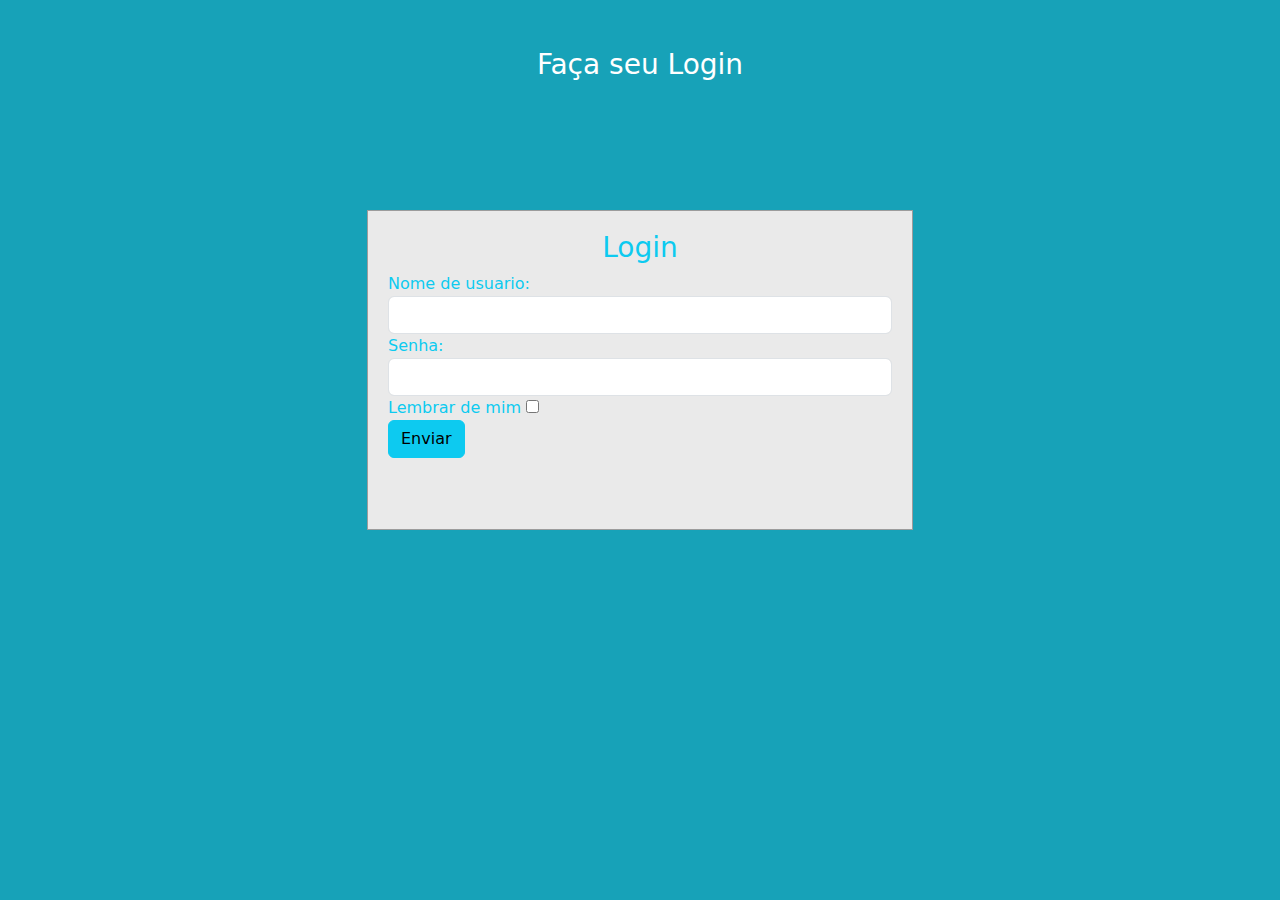
<file: index.html>
<!DOCTYPE html>
<html lang="en">
<head>
    <meta charset="UTF-8">
    <meta http-equiv="X-UA-Compatible" content="IE=edge">
    <meta name="viewport" content="width=device-width, initial-scale=1.0">

    <link href="https://cdn.jsdelivr.net/npm/bootstrap@5.3.0/dist/css/bootstrap.min.css" rel="stylesheet" id="bootstrap-css">
    <script src="https://cdn.jsdelivr.net/npm/bootstrap@5.3.0/dist/js/bootstrap.bundle.min.js"></script>
    <script src="https://cdnjs.cloudflare.com/ajax/libs/jquery/3.2.1/jquery.min.js"></script>

    <link rel="stylesheet" href="Stlyle.CSS">

    <title>Document</title>
</head>
<body>
    <div id="login">
        <h3 class="text-center text-white pt-5">Faça seu Login</h3>
        <div class="container">
            <div id="login-row" class="row justify-content-center align-items-center">
                <div id="login-column" class="col-md-6">
                    <div id="login-box" class="col-md-12">
                        <form id="login-form" class="form" action="" method="post">
                            <h3 class="text-center text-info">Login</h3>
                            <div class="form-group">
                                <label for="username" class="text-info">Nome de usuario:</label><br>
                                <input type="text" name="username" id="username" class="form-control">
                            </div>
                            <div class="form-group">
                                <label for="password" class="text-info">Senha:</label><br>
                                <input type="password" name="password" id="password" class="form-control">
                            </div>
                            <div class="form-group">
                                <label for="remember-me" class="text-info"><span>Lembrar de mim</span> <span><input id="remember-me" name="remember-me" type="checkbox"></span></label><br>
                                <input type="submit" name="submit" class="btn btn-info btn-md" value="Enviar" onclick="verSenha()" >
                            </div>
                           
                        </form>
                    </div>
                </div>
            </div>
        </div>
    </div>
    <script src="JS.JS"></script>
</body>

</html>
</file>
<file: Stlyle.CSS>
body {
    margin: 0;
    padding: 0;
    background-color: #17a2b8;
    height: 100vh;
  }
  #login .container #login-row #login-column #login-box {
    margin-top: 120px;
    max-width: 600px;
    height: 320px;
    border: 1px solid #9C9C9C;
    background-color: #EAEAEA;
  }
  #login .container #login-row #login-column #login-box #login-form {
    padding: 20px;
  }
  #login .container #login-row #login-column #login-box #login-form #register-link {
    margin-top: -85px;
  }
</file>
